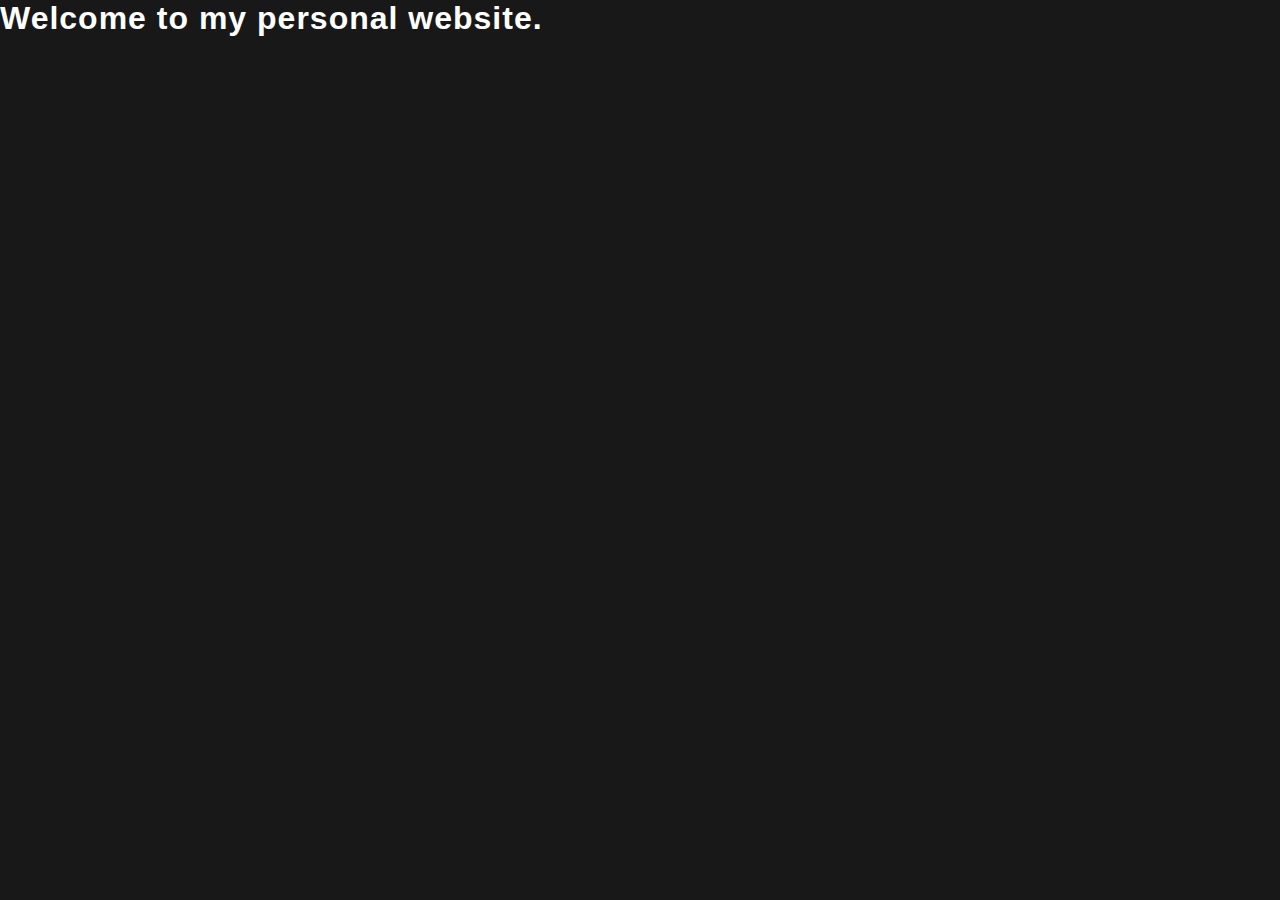
<file: index.html>
<doctype html>
    <html lang = "en">
        <head>
            <meta charset="UTF-8">
            <meta name="viewport" content="width=device-width, initial-scale=1.0">
            <meta http-equiv="X-UA-Compatible" content="ie=edge">
            <link rel="stylesheet" href="style.css">
            <title>Jorge R. Gherson</title>
        </head>
        <body>
            <div class = "container">
                <h1>Welcome to my personal website.</h1>
            </div>
        </body>
    </html>
</file>
<file: style.css>
/* Minimal & Stylish Grayscale CSS */

html, body {
    height: 100%;
    margin: 0;
    padding: 0;
    font-family: 'Segoe UI', Arial, sans-serif;
    background: #181818;
    color: #f5f5f5;
}

main {
    max-width: 700px;
    margin: 60px auto;
    padding: 32px;
    background: #232323;
    border-radius: 14px;
    box-shadow: 0 4px 24px rgba(0,0,0,0.18);
}

h1, h2, h3 {
    color: #fff;
    margin-top: 0;
    letter-spacing: 1px;
}

a {
    color: #bdbdbd;
    text-decoration: none;
    border-bottom: 1px solid #444;
    transition: color 0.2s, border-color 0.2s;
}
a:hover {
    color: #fff;
    border-color: #fff;
}

p {
    line-height: 1.7;
    color: #e0e0e0;
}

ul {
    padding-left: 1.2em;
}

code, pre {
    background: #111;
    color: #e0e0e0;
    border-radius: 6px;
    padding: 2px 6px;
    font-family: 'Fira Mono', monospace;
}

button {
    background: #333;
    color: #f5f5f5;
    border: none;
    border-radius: 6px;
    padding: 10px 22px;
    font-size: 1em;
    cursor: pointer;
    transition: background 0.2s;
}
button:hover {
    background: #444;
}
</file>
